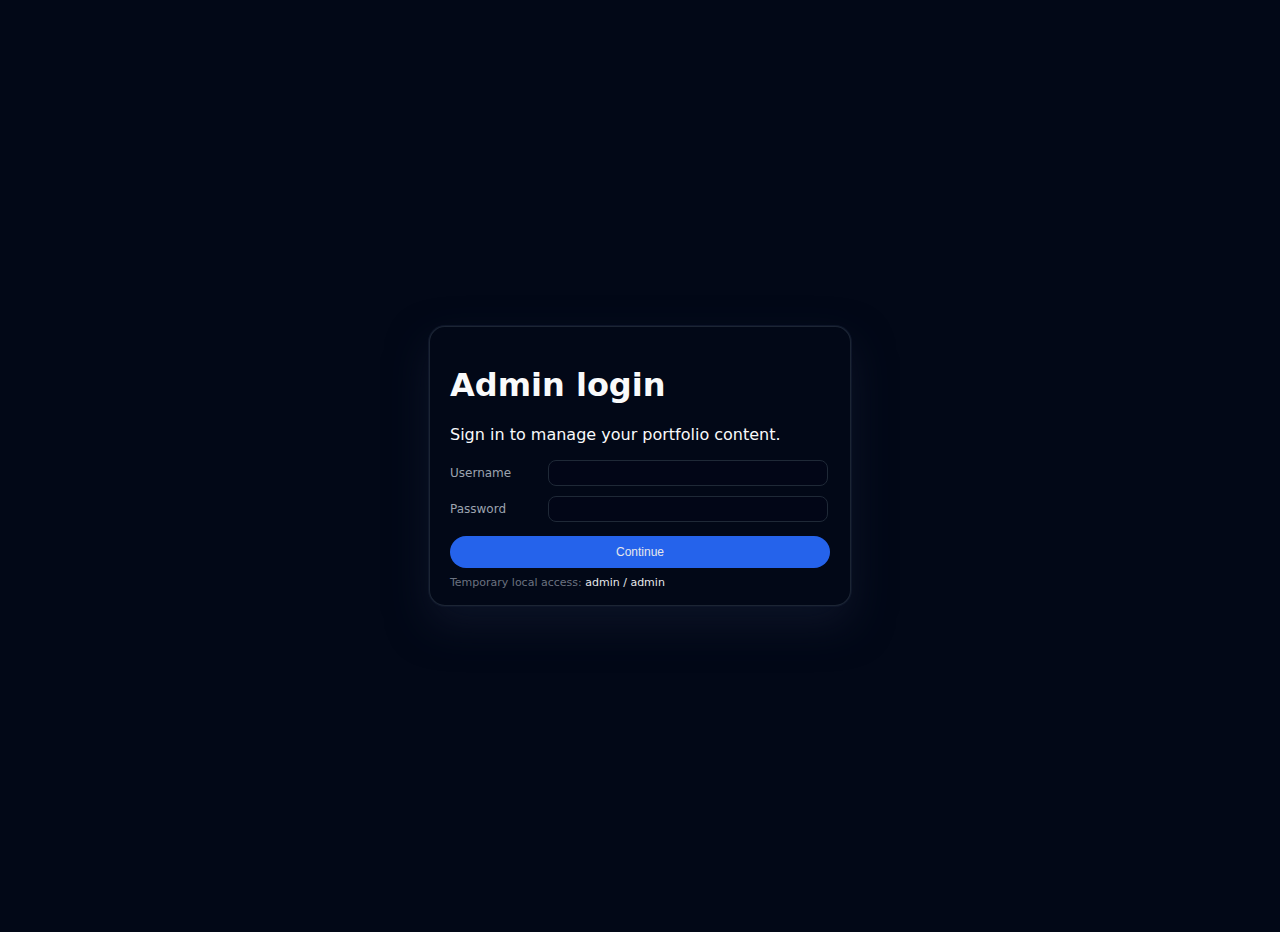
<file: login.html>
<!DOCTYPE html>
<html lang="en">
<head>
  <meta charset="UTF-8" />
  <meta name="viewport" content="width=device-width, initial-scale=1.0" />
  <title>Login | Admin Dashboard</title>
  <link rel="icon" type="image/png" href="logo.png" />
  <link rel="stylesheet" href="styles-admin.css" />
</head>
<body class="admin-body admin-auth-bg">
  <div class="admin-auth-wrapper">
    <div class="admin-auth-card">
      <h1 class="admin-auth-title">Admin login</h1>
      <p class="admin-auth-subtitle">Sign in to manage your portfolio content.</p>
      <form id="loginForm" class="settings-form login-form">
        <div class="settings-row">
          <div class="settings-label">Username</div>
          <div class="settings-field">
            <input id="username" name="username" type="text" autocomplete="username" required />
          </div>
        </div>
        <div class="settings-row">
          <div class="settings-label">Password</div>
          <div class="settings-field">
            <input id="password" name="password" type="password" autocomplete="current-password" required />
          </div>
        </div>
        <button type="submit" class="admin-button primary admin-button-full">Continue</button>
      </form>
      <p id="loginError" class="admin-error-text" style="display:none;"></p>
      <p class="admin-auth-hint">Temporary local access: <span>admin / admin</span></p>
    </div>
  </div>

  <div id="toast" class="admin-toast"></div>

  <script>
    const form = document.getElementById('loginForm');
    const errorText = document.getElementById('loginError');
    const toast = document.getElementById('toast');

    function showToast(message, type = 'info') {
      toast.textContent = message;
      toast.className = 'admin-toast ' + type + ' show';
      setTimeout(() => {
        toast.classList.remove('show');
      }, 3000);
    }

    form.addEventListener('submit', async (e) => {
      e.preventDefault();
      errorText.style.display = 'none';

      const username = document.getElementById('username').value.trim();
      const password = document.getElementById('password').value;

      try {
        const res = await fetch('/api/login', {
          method: 'POST',
          headers: { 'Content-Type': 'application/json' },
          body: JSON.stringify({ username, password })
        });

        const data = await res.json().catch(() => ({}));

        if (!res.ok) {
          // Fallback path for local dev where /api/login is not available
          if (res.status === 501 || res.status === 404) {
            if (username === 'admin' && password === 'admin') {
              document.cookie = 'admin_session=1; path=/';
              showToast('Logged in locally.', 'success');
              setTimeout(() => {
                window.location.href = '/admin.html';
              }, 300);
              return;
            }
          }

          const msg = data.error || 'Login failed. Please try again.';
          errorText.textContent = msg;
          errorText.style.display = 'block';
          showToast(msg, 'error');
          return;
        }

        showToast('Logged in successfully.', 'success');
        // Small delay so the toast is visible
        setTimeout(() => {
          window.location.href = '/admin.html';
        }, 500);
      } catch (err) {
        // If the backend is not reachable (e.g. python http.server), use local fallback
        if (username === 'admin' && password === 'admin') {
          document.cookie = 'admin_session=1; path=/';
          showToast('Logged in locally.', 'success');
          setTimeout(() => {
            window.location.href = '/admin.html';
          }, 300);
          return;
        }

        const msg = 'Network error. Please try again.';
        errorText.textContent = msg;
        errorText.style.display = 'block';
        showToast(msg, 'error');
      }
    });
  </script>
</body>
</html>
</file>
<file: styles-admin.css>
/* Base layout */
.admin-body {
  margin: 0;
  font-family: system-ui, -apple-system, BlinkMacSystemFont, "Inter", sans-serif;
  color: #f9fafb;
}

.admin-dashboard-bg,
.admin-auth-bg {
  background-color: #020817;
}

.admin-layout {
  display: flex;
  min-height: 100vh;
}

.admin-sidebar {
  width: 260px;
  padding: 20px 16px;
  background-color: #020617;
  border-right: 1px solid rgba(31, 41, 55, 0.8);
  display: flex;
  flex-direction: column;
  gap: 24px;
  box-shadow: 1px 0 0 rgba(15, 23, 42, 1);
  position: sticky;
  top: 0;
  height: 100vh;
}

.admin-sidebar-header {
  display: flex;
  align-items: center;
  gap: 10px;
  font-weight: 600;
  font-size: 16px;
}

.admin-logo-dot {
  width: 10px;
  height: 10px;
  border-radius: 999px;
  background: #22c55e;
  box-shadow: 0 0 12px rgba(34, 197, 94, 0.7);
}

.admin-sidebar-title {
  letter-spacing: 0.04em;
  text-transform: uppercase;
  color: #e5e7eb;
  font-size: 13px;
}

.admin-nav {
  display: flex;
  flex-direction: column;
  gap: 6px;
}

.admin-nav-item {
  border: none;
  border-radius: 8px;
  padding: 8px 10px;
  text-align: left;
  background: transparent;
  color: #9ca3af;
  font-size: 14px;
  cursor: pointer;
  display: flex;
  align-items: center;
  justify-content: space-between;
  transition: background 0.18s ease, color 0.18s ease, transform 0.12s ease;
}

.admin-nav-item:hover {
  background-color: #020617;
  color: #e5e7eb;
}

.admin-nav-item.active {
  background-color: #111827;
  color: #e5e7eb;
  border: 1px solid rgba(55, 65, 81, 1);
}

.admin-logout {
  margin-top: auto;
  border-radius: 999px;
  border: 1px solid rgba(148, 163, 184, 0.35);
  background: transparent;
  color: #9ca3af;
  padding: 8px 14px;
  font-size: 13px;
  cursor: pointer;
  transition: background 0.18s ease, color 0.18s ease, border-color 0.18s ease;
}

.admin-logout:hover {
  background: rgba(31, 41, 55, 0.9);
  color: #e5e7eb;
  border-color: rgba(148, 163, 184, 0.7);
}

.admin-main {
  flex: 1;
  padding: 10px 14px;
  display: flex;
  flex-direction: column;
  gap: 8px;
  position: relative;
  max-width: 1180px;
  margin: 0 auto;
}

.admin-main-header {
  display: flex;
  justify-content: space-between;
  align-items: center;
  gap: 16px;
}

.admin-main-title {
  margin: 0;
  font-size: 20px;
  font-weight: 600;
}

.admin-main-subtitle {
  margin: 4px 0 0;
  font-size: 13px;
  color: #9ca3af;
}

.admin-user-pill {
  min-width: 120px;
  padding: 6px 12px;
  border-radius: 999px;
  border: 1px solid rgba(148, 163, 184, 0.35);
  font-size: 12px;
  color: #e5e7eb;
  text-align: right;
}

.admin-section {
  display: none;
  flex-direction: column;
  gap: 10px;
}

.admin-section.active {
  display: flex;
}

.admin-section-title {
  margin: 0 0 4px;
  font-size: 14px;
  font-weight: 600;
}

.admin-section-subtitle {
  font-size: 12px;
  color: #9ca3af;
  margin-bottom: 4px;
}

.admin-grid {
  display: grid;
  grid-template-columns: repeat(auto-fit, minmax(260px, 1fr));
  gap: 8px;
}

.hero-grid {
  grid-template-columns: minmax(0, 1fr);
}

.admin-card {
  background-color: #020817;
  border-radius: 16px;
  border: 1px solid rgba(31, 41, 55, 0.9);
  padding: 8px;
  box-shadow:
    0 18px 40px rgba(15, 23, 42, 0.8),
    0 0 0 1px rgba(15, 23, 42, 1);
  transition: box-shadow 0.16s ease, transform 0.12s ease, border-color 0.16s ease;
}

.admin-card:hover {
  transform: translateY(-1px);
  border-color: rgba(55, 65, 81, 1);
  box-shadow:
    0 22px 55px rgba(15, 23, 42, 0.9),
    0 0 0 1px rgba(15, 23, 42, 1);
}

.admin-card h3 {
  margin: 0 0 4px;
  font-size: 13.5px;
  font-weight: 600;
}

.admin-help-text {
  margin: 0 0 6px;
  font-size: 12px;
  color: #9ca3af;
}

.admin-divider {
  margin: 6px 0;
  height: 1px;
  background-color: rgba(31, 41, 55, 0.85);
}

.admin-form {
  display: flex;
  flex-direction: column;
  gap: 6px;
}

.admin-form.inline {
  flex-direction: row;
  align-items: flex-end;
  flex-wrap: wrap;
  gap: 6px;
}

.admin-field {
  display: flex;
  flex-direction: column;
  gap: 2px;
  flex: 1 1 180px;
}

.admin-field label {
  font-size: 12px;
  color: #9ca3af;
}

.admin-field input,
.admin-field textarea,
.settings-field input,
.settings-field textarea {
  border-radius: 8px;
  border: 1px solid rgba(31, 41, 55, 1);
  background-color: #020617;
  color: #e5e7eb;
  padding: 5px 9px;
  font-size: 12px;
  outline: none;
  transition: border-color 0.16s ease, box-shadow 0.16s ease, background 0.16s ease;
}

.admin-field input:focus,
.admin-field textarea:focus,
.settings-field input:focus,
.settings-field textarea:focus {
  border-color: rgba(59, 130, 246, 1);
  box-shadow: 0 0 0 1px rgba(59, 130, 246, 0.6);
  background-color: #020617;
}

.admin-field input {
  height: 32px;
}

.admin-field textarea {
  min-height: 48px;
  height: 48px;
  resize: vertical;
}

/* Settings-style rows (label left, field right) */
.settings-form {
  display: flex;
  flex-direction: column;
  gap: 4px;
}

.settings-row {
  display: flex;
  align-items: center;
  gap: 16px;
}

.settings-label {
  width: 150px;
  font-size: 12px;
  color: #9ca3af;
}

.settings-field {
  flex: 1;
}

.settings-field input,
.settings-field textarea {
  width: 100%;
}

/* Login-specific tweaks */
.login-form .settings-row {
  gap: 8px;
  margin-bottom: 6px;
}

.login-form .settings-label {
  width: 90px;
}

.login-form .settings-field input {
  max-width: 260px;
}

.admin-button {
  border-radius: 999px;
  border: none;
  padding: 6px 12px;
  font-size: 12px;
  cursor: pointer;
  display: inline-flex;
  align-items: center;
  justify-content: center;
  gap: 6px;
  transition: background 0.18s ease, box-shadow 0.18s ease, transform 0.1s ease;
}

.admin-button.primary {
  background-color: #2563eb;
  color: #e5e7eb;
  height: 32px;
}

.admin-button.secondary {
  background-color: #020817;
  border: 1px solid rgba(31, 41, 55, 1);
  color: #e5e7eb;
  height: 32px;
}

.admin-button:hover {
  transform: translateY(-1px);
}

.admin-button:active {
  transform: translateY(0);
  box-shadow: none;
}

.admin-list {
  display: flex;
  flex-direction: column;
  gap: 8px;
  margin-bottom: 10px;
}

.admin-list-item {
  display: flex;
  align-items: center;
  justify-content: space-between;
  gap: 10px;
  padding: 8px 10px;
  border-radius: 10px;
  background-color: #020817;
  border: 1px solid rgba(31, 41, 55, 0.9);
  font-size: 13px;
}

.admin-list-item span {
  overflow: hidden;
  text-overflow: ellipsis;
  white-space: nowrap;
}

.admin-list-actions {
  display: flex;
  gap: 6px;
}

.admin-chip {
  padding: 2px 8px;
  border-radius: 999px;
  font-size: 11px;
  background-color: rgba(31, 41, 55, 1);
  color: #9ca3af;
}

.admin-error-text {
  margin-top: 8px;
  font-size: 13px;
  color: #f97373;
}

/* Tighter spacing for login form */
.admin-auth-card .admin-form {
  gap: 0;
}

.admin-auth-card .admin-field + .admin-field {
  margin-top: 4px;
}

/* Auth screen */
.admin-auth-wrapper {
  min-height: 100vh;
  display: flex;
  align-items: center;
  justify-content: center;
  padding: 16px;
}

/* New auth layout */
.admin-auth-card {
  width: 100%;
  max-width: 380px;
  background-color: #020817;
  border-radius: 16px;
  padding: 18px 20px 16px;
  box-shadow:
    0 18px 40px rgba(15, 23, 42, 0.8),
    0 0 0 1px rgba(15, 23, 42, 1);
  border: 1px solid rgba(31, 41, 55, 0.9);
}

.admin-button-full {
  width: 100%;
  margin-top: 4px;
}

.admin-auth-hint {
  margin: 8px 0 0;
  font-size: 11px;
  color: #6b7280;
}

.admin-auth-hint span {
  color: #e5e7eb;
}

/* Toast */
.admin-toast {
  position: fixed;
  bottom: 18px;
  right: 18px;
  padding: 9px 14px;
  border-radius: 999px;
  background: rgba(15, 23, 42, 0.96);
  border: 1px solid rgba(148, 163, 184, 0.5);
  color: #e5e7eb;
  font-size: 13px;
  opacity: 0;
  pointer-events: none;
  transform: translateY(8px);
  transition: opacity 0.18s ease, transform 0.18s ease;
  z-index: 40;
}

.admin-toast.show {
  opacity: 1;
  transform: translateY(0);
}

.admin-toast.success {
  border-color: rgba(34, 197, 94, 0.7);
}

.admin-toast.error {
  border-color: rgba(239, 68, 68, 0.7);
}

/* Overlay */
.admin-overlay {
  position: fixed;
  inset: 0;
  background: rgba(15, 23, 42, 0.75);
  display: flex;
  align-items: center;
  justify-content: center;
  z-index: 30;
}

.admin-overlay.hidden {
  display: none;
}

.admin-overlay-spinner {
  width: 34px;
  height: 34px;
  border-radius: 999px;
  border: 3px solid rgba(148, 163, 184, 0.4);
  border-top-color: #22c55e;
  animation: admin-spin 0.9s linear infinite;
}

@keyframes admin-spin {
  to {
    transform: rotate(360deg);
  }
}

/* Responsive */
@media (max-width: 900px) {
  .admin-layout {
    flex-direction: column;
  }
  .admin-sidebar {
    width: 100%;
    flex-direction: row;
    align-items: center;
    overflow-x: auto;
  }
  .admin-nav {
    flex-direction: row;
    flex: 1;
  }
  .admin-main {
    padding: 18px 16px 24px;
  }
}
</file>
